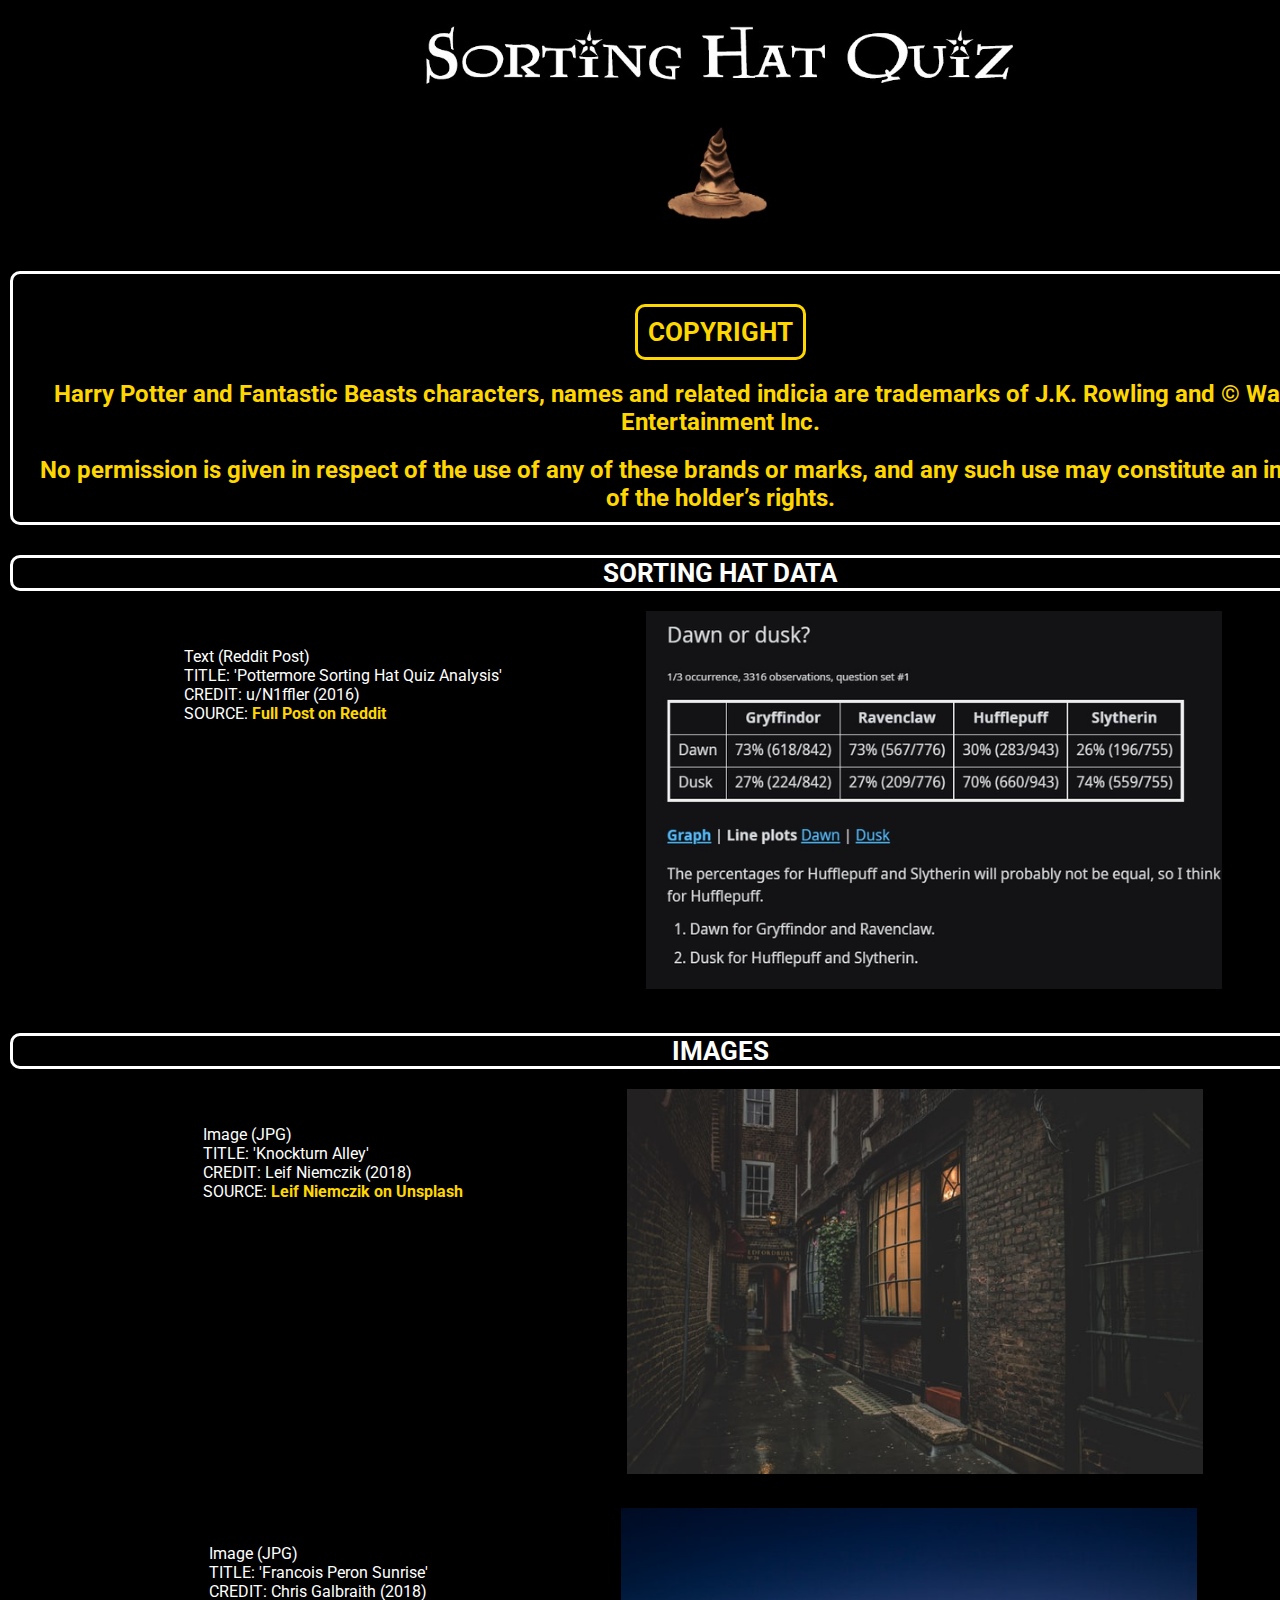
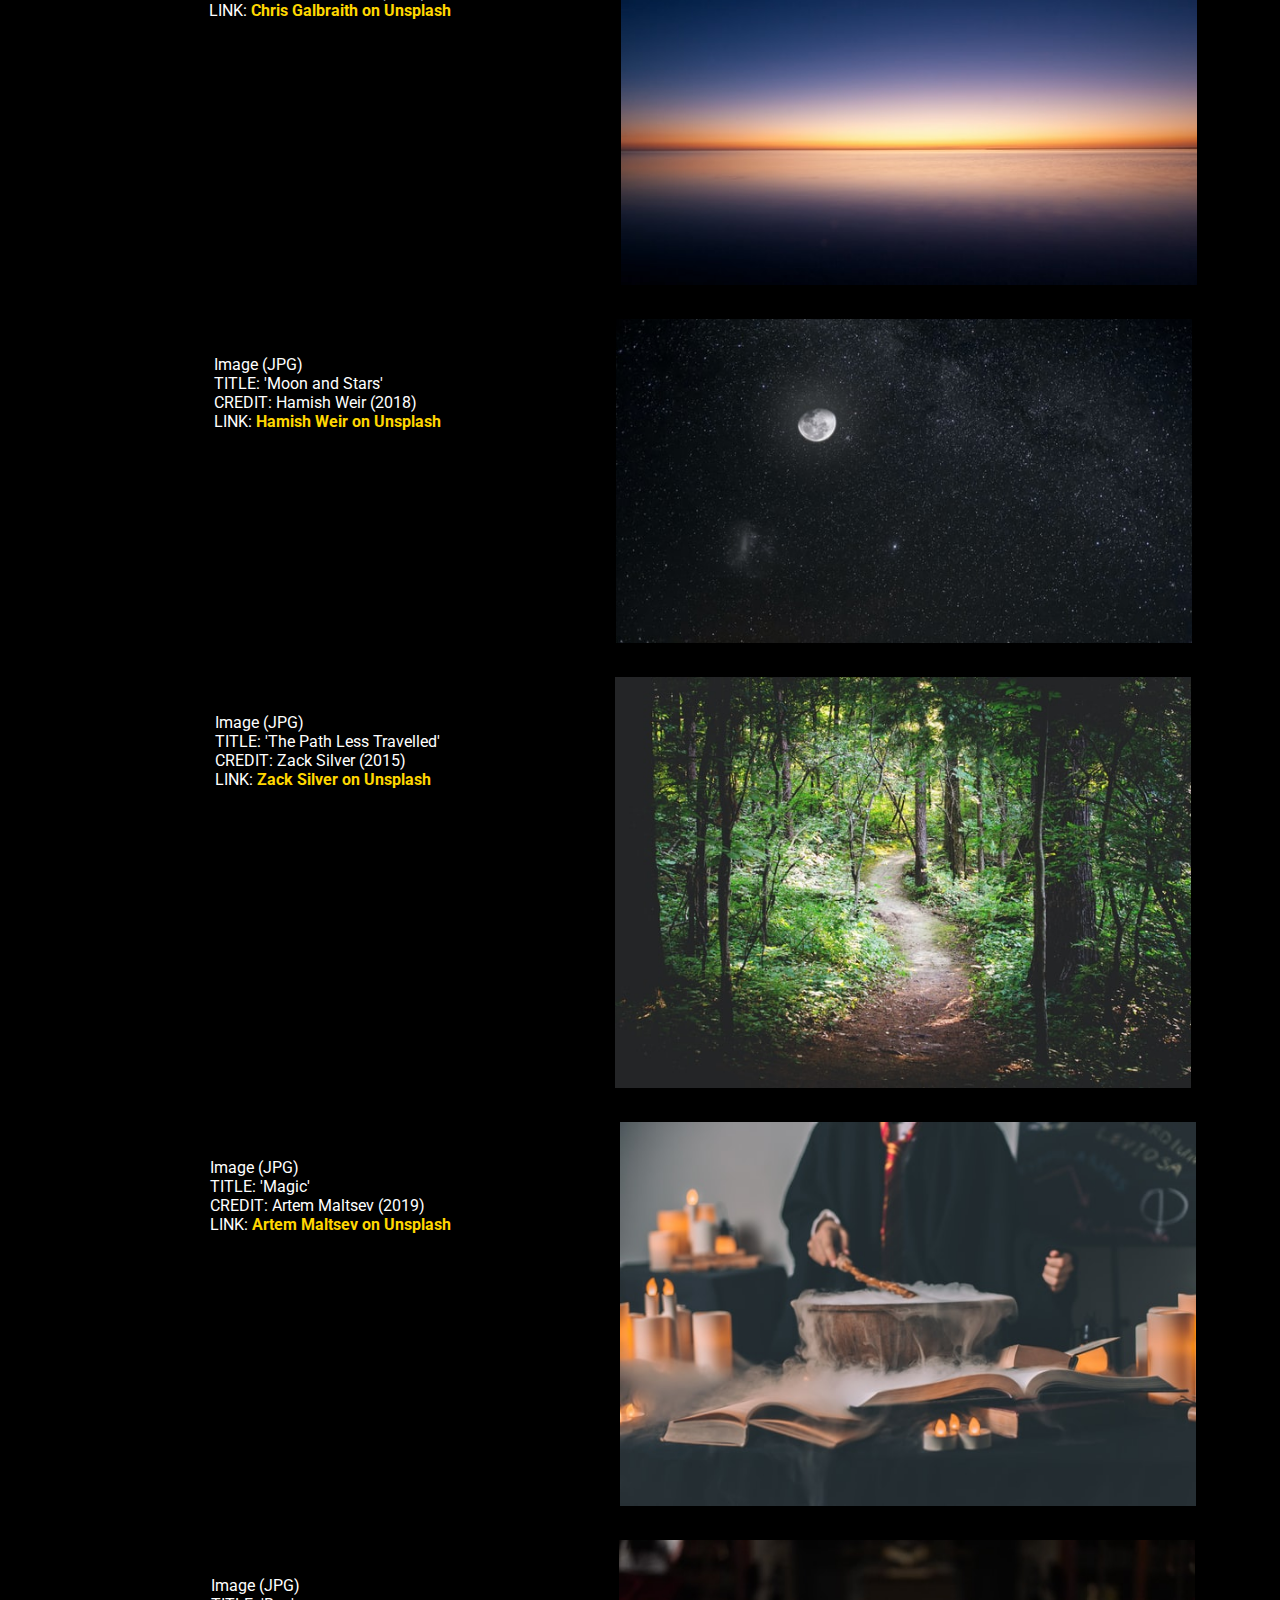
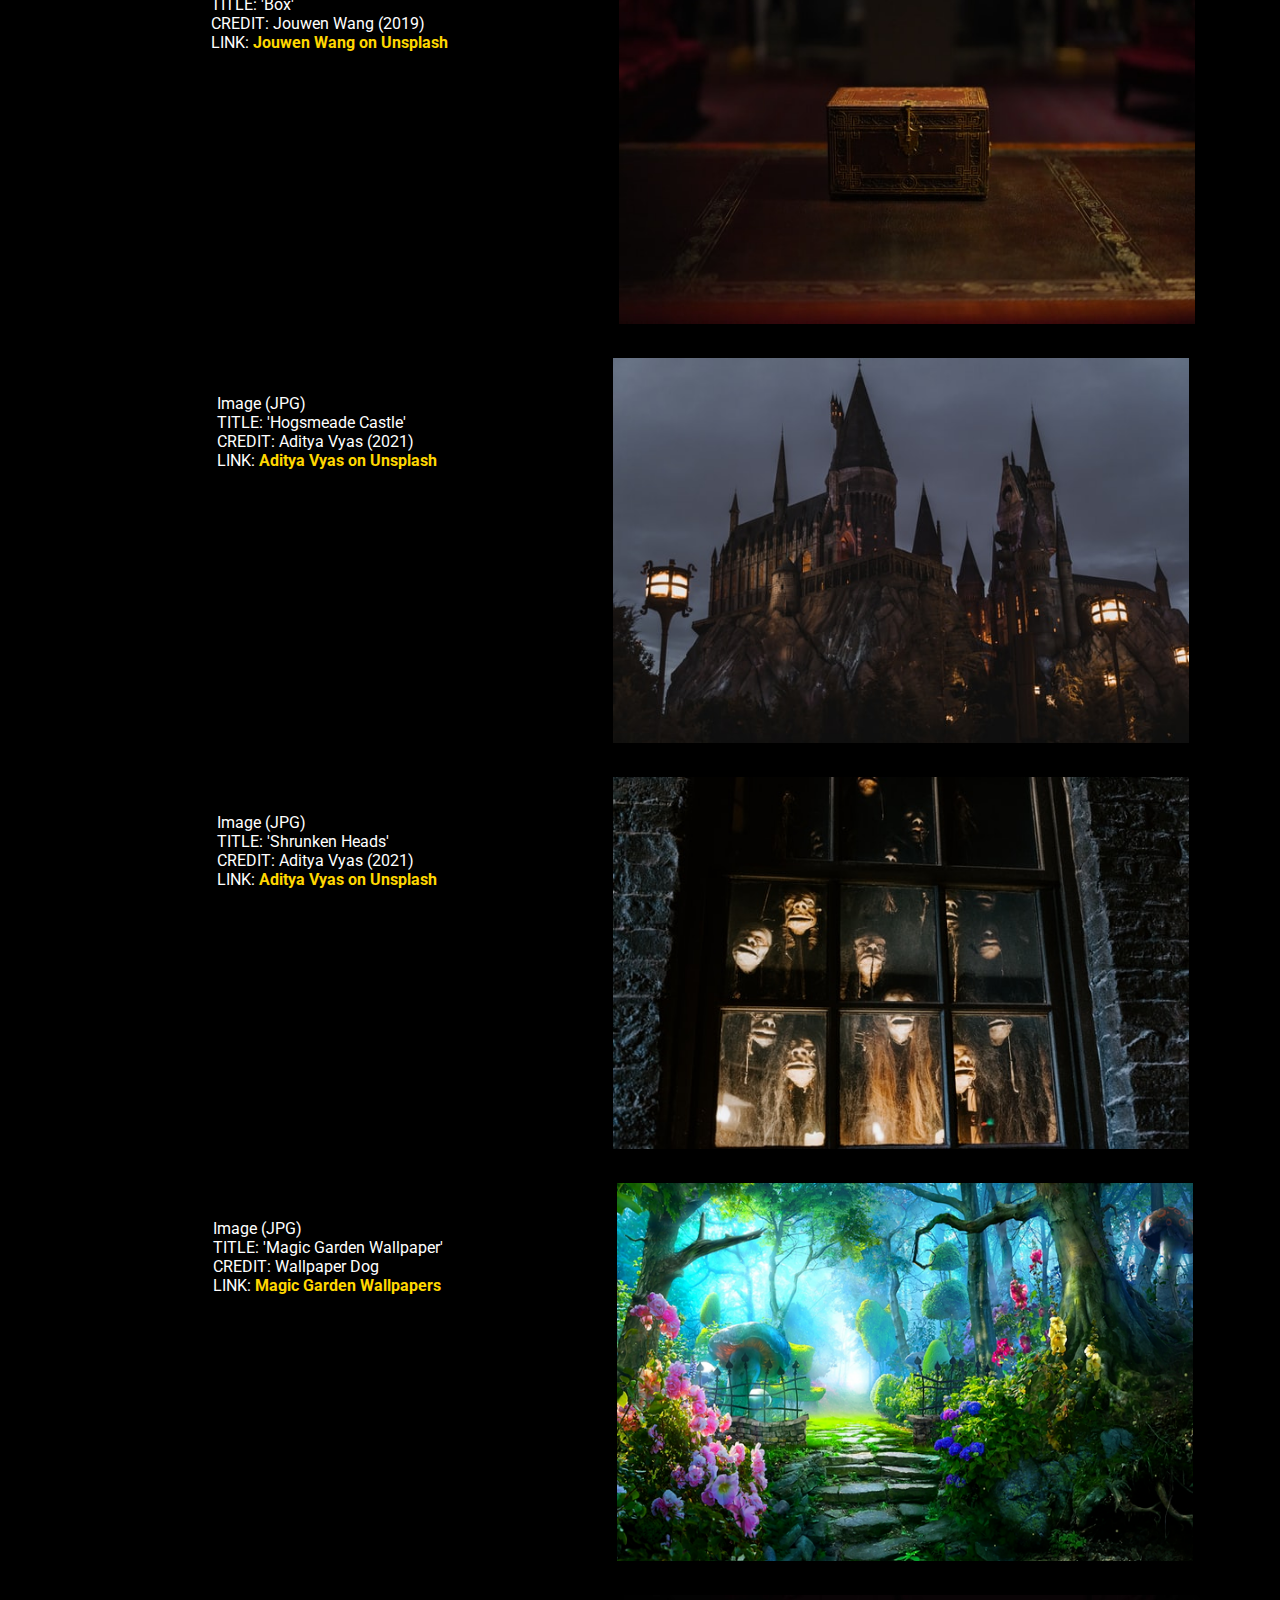
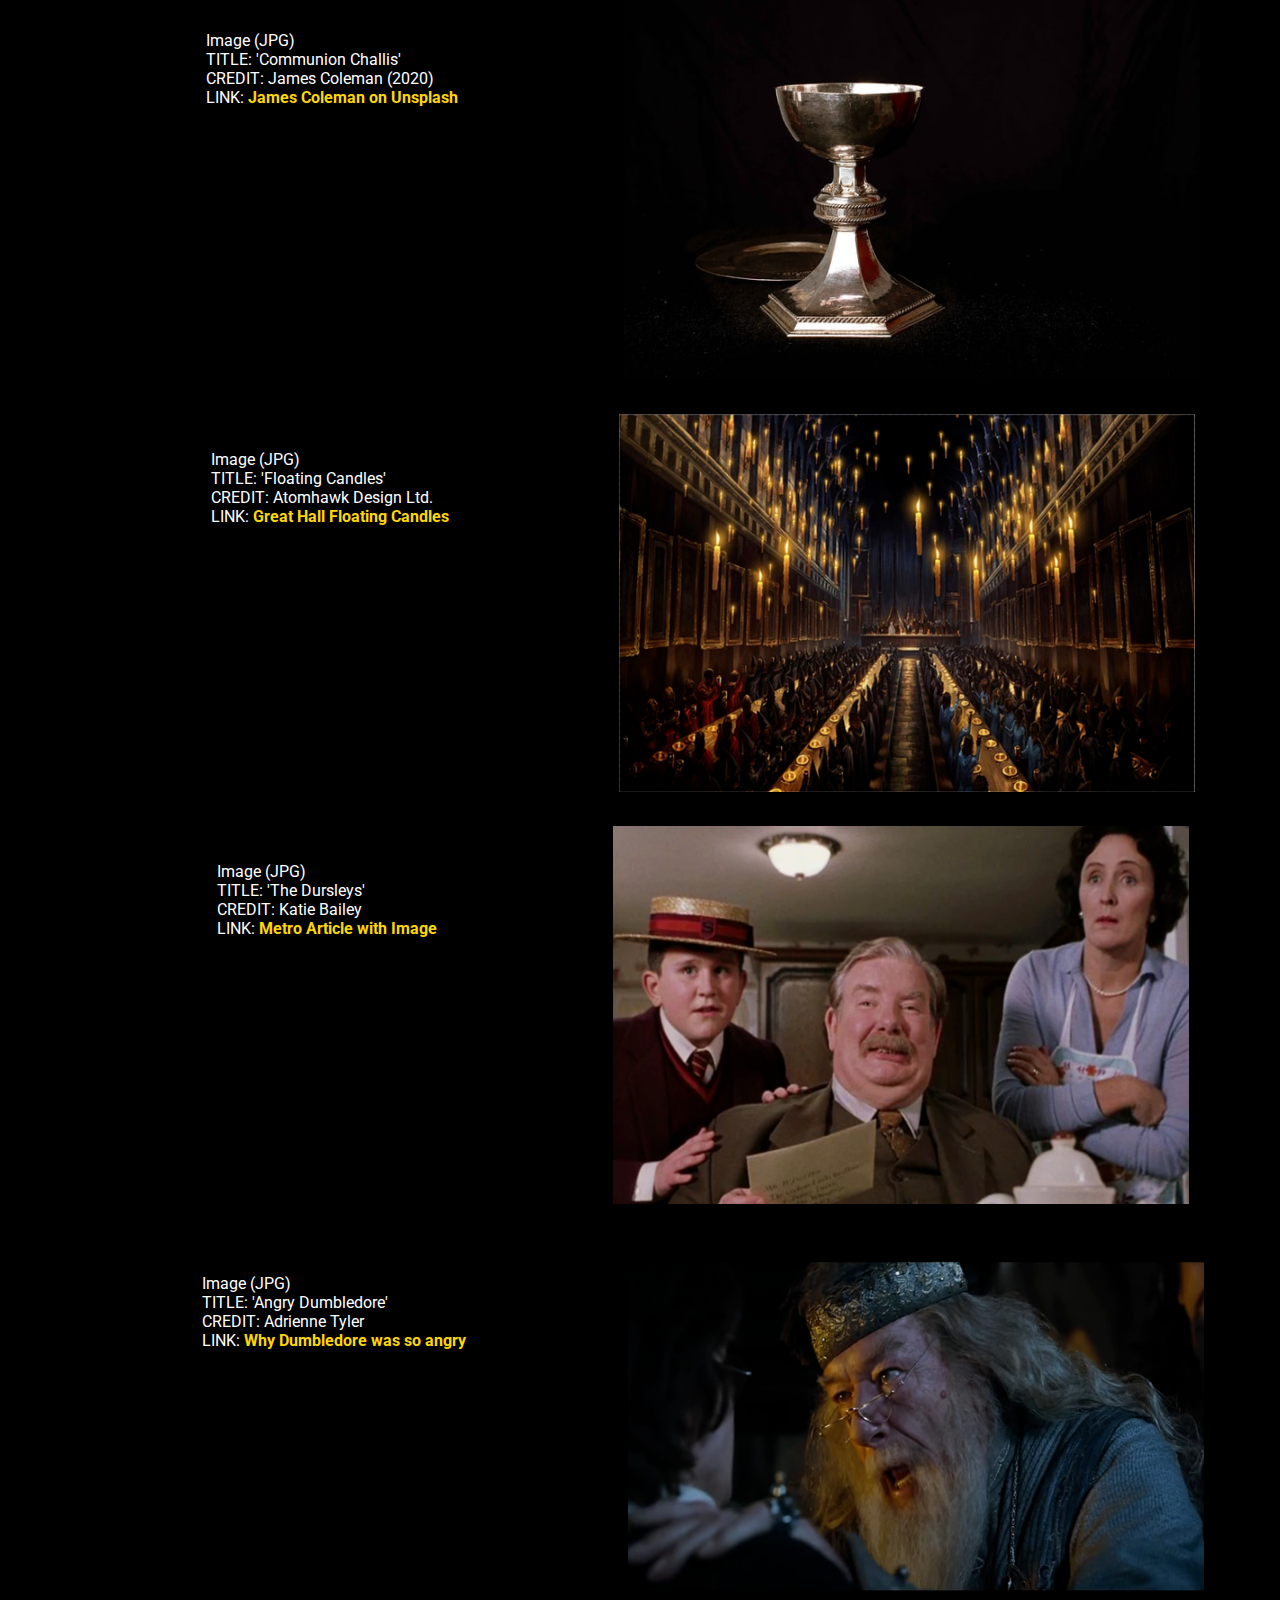
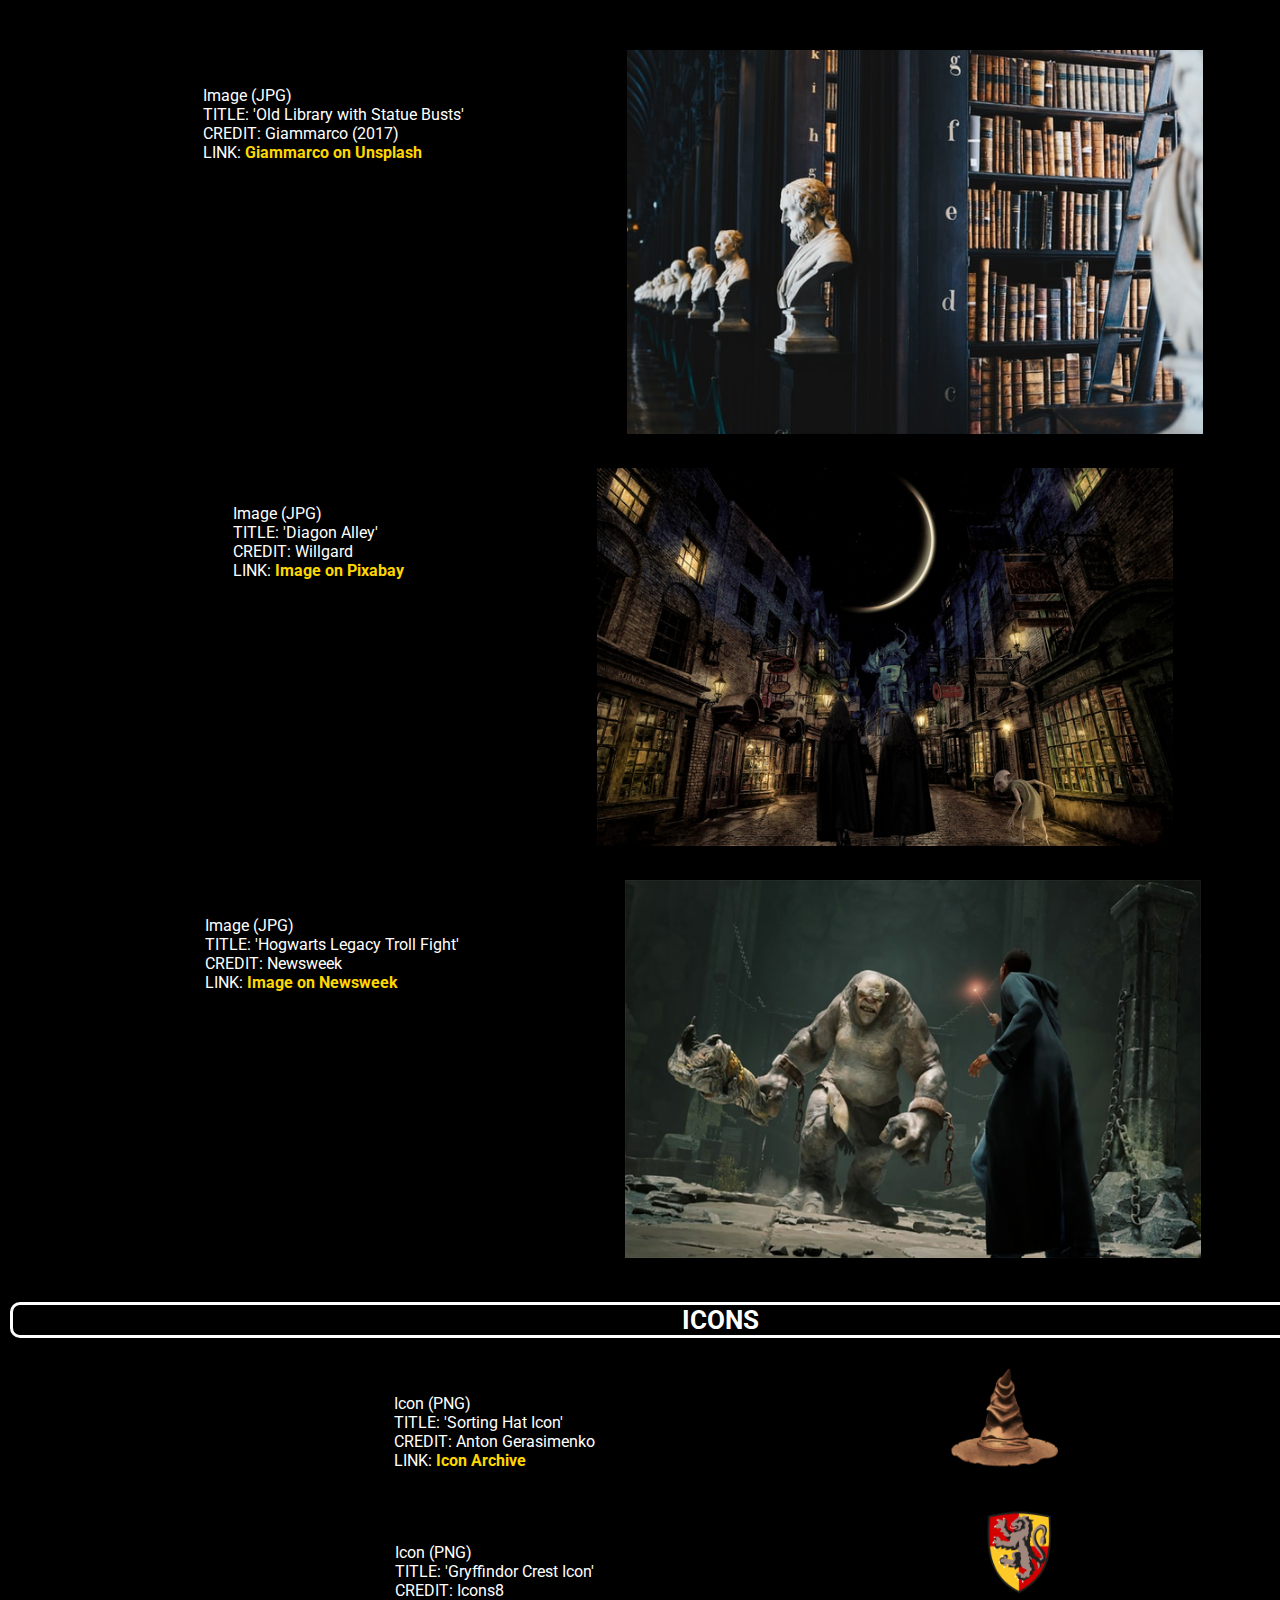
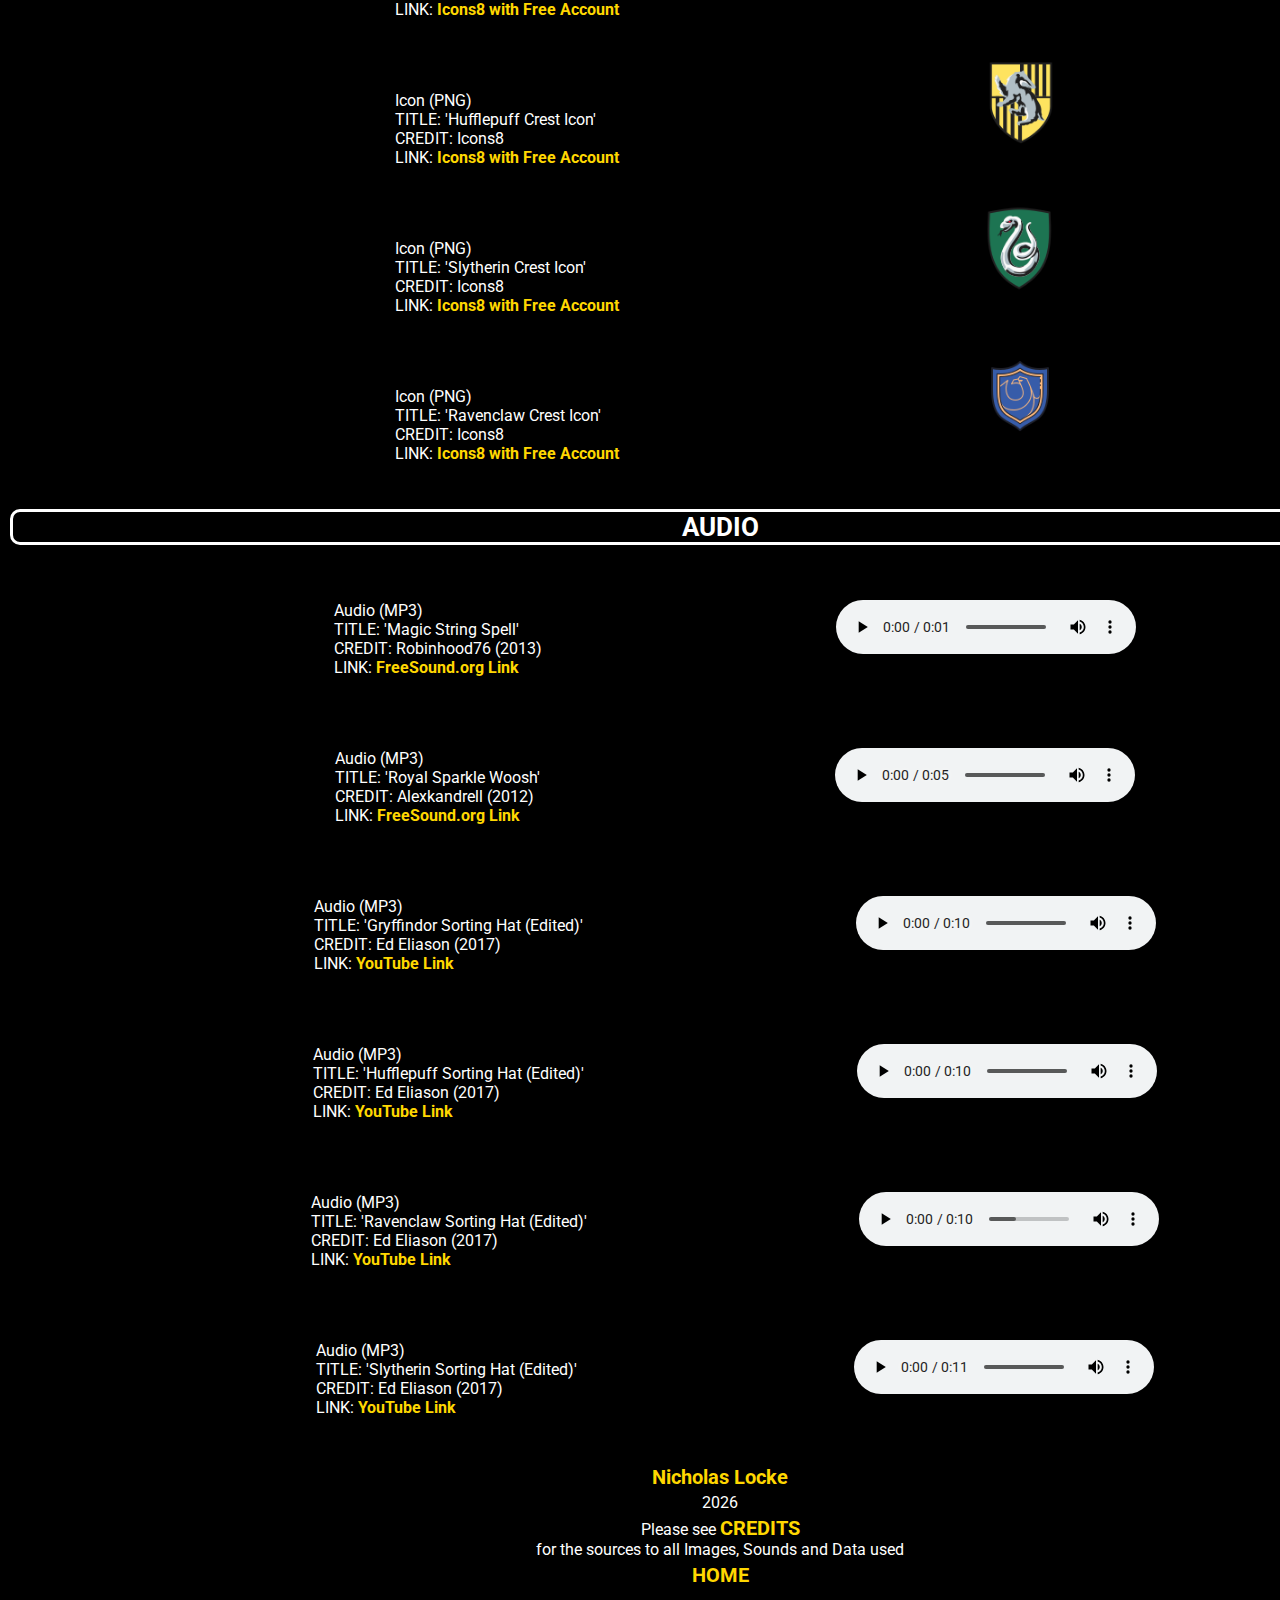
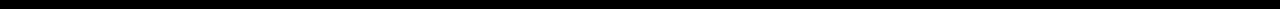
<file: credits.html>
<!DOCTYPE html>
<html lang="en">
    <head>
        <meta charset="UTF-8">
        <title>Sorting Hat Quiz | CREDITS</title>
        <meta name="viewport" content="width=device-width, initial-scale=1">
        <link rel="stylesheet" type="text/css" href="style.css">
        <link rel="preconnect" href="https://fonts.googleapis.com">
        <link rel="preconnect" href="https://fonts.gstatic.com" crossorigin>
        <link href="https://fonts.googleapis.com/css2?family=Cinzel+Decorative:wght@400;700&display=swap" rel="stylesheet">
        <link rel="preconnect" href="https://fonts.googleapis.com">
        <link rel="preconnect" href="https://fonts.gstatic.com" crossorigin>
        <link href="https://fonts.googleapis.com/css2?family=Cinzel:wght@600&display=swap" rel="stylesheet">
        <link href="https://fonts.googleapis.com/css2?family=Roboto:ital,wght@0,400;0,700;1,300&display=swap" rel="stylesheet">
        <link rel="preconnect" href="https://fonts.googleapis.com">
        <link rel="preconnect" href="https://fonts.gstatic.com" crossorigin>
        <link href="https://fonts.googleapis.com/css2?family=Merriweather:ital,wght@1,700&display=swap" rel="stylesheet">
        <script src="script.js"></script>
    </head>
    <body>
        <div id="page">
            <a href="index.html" class="home-image">
                <img src="images/Title-image-1.jpg" alt="Sorting Hat Quiz">
            </a>
            <div class="credit-heading">
                <h2 class="credit-heading" id="copyrightHeading">COPYRIGHT</h2>
                <h2 class="copyrightInfo">Harry Potter and Fantastic Beasts characters, names and related indicia are trademarks of J.K. Rowling and © Warner Bros. Entertainment Inc.</h2>
                <h2 class="copyrightInfo">No permission is given in respect of the use of any of these brands or marks, and any such use may constitute an infringement of the holder’s rights.</h2>
            </div>
            <h2 class="credit-heading">SORTING HAT DATA</h2>
            <div class="credit-image">
                <div class="creditsText">
                    <ul>
                        <li>Text (Reddit Post)</li>
                        <li>TITLE: 'Pottermore Sorting Hat Quiz Analysis'</li>
                        <li>CREDIT: u/N1ffler (2016)</li>
                        <li>SOURCE: <a href="https://www.reddit.com/r/Pottermore/comments/44os14/pottermore_sorting_hat_quiz_analysis/">Full Post on Reddit</a></li>
                    </ul>
                </div>
                <div class="creditsExample">
                    <img src="images/data-reddit-small.png" alt="Data table of Dawn or Dusk question on Reddit">
                </div>
            </div>
            <h2 class="credit-heading">IMAGES</h2>
            <div class="credit-image">
                <div class="creditsText">
                    <ul>
                        <li>Image (JPG)</li>
                        <li>TITLE: 'Knockturn Alley'</li>
                        <li>CREDIT: Leif Niemczik (2018)</li>
                        <li>SOURCE: <a href="https://unsplash.com/photos/Gp8R_D5klig">Leif Niemczik on Unsplash</a></li>
                    </ul>
                </div>
                <div class="creditsExample">
                    <img src="images/cobbletones-small-leif-niemczik.jpg" alt="Dimly-lit cobblestone alleyway">
                </div>
            </div>
            <div class="credit-image">
                <div class="creditsText">
                    <ul>
                        <li>Image (JPG)</li>
                        <li>TITLE: 'Francois Peron Sunrise'</li>
                        <li>CREDIT: Chris Galbraith (2018)</li>
                        <li>LINK: <a href="https://unsplash.com/photos/j_3qB1KygQ4">Chris Galbraith on Unsplash</a></li>
                    </ul>
                </div>
                <div class="creditsExample">
                    <img src="images/dawn-small-chris-galbraith.jpg" alt="Sunrise over Francois Peron National Park Beach in Australia">
                </div>
            </div>
            <div class="credit-image">
                <div class="creditsText">
                    <ul>
                        <li>Image (JPG)</li>
                        <li>TITLE: 'Moon and Stars'</li>
                        <li>CREDIT: Hamish Weir (2018)</li>
                        <li>LINK: <a href="https://unsplash.com/photos/cuO6_mnbgPE">Hamish Weir on Unsplash</a></li>
                    </ul>
                </div>
                <div class="creditsExample">
                    <img src="images/moon-stars-small-hamish-weir.jpg" alt="Bright Moon and starry night">
                </div>
            </div>
            <div class="credit-image">
                <div class="creditsText">
                    <ul>
                        <li>Image (JPG)</li>
                        <li>TITLE: 'The Path Less Travelled'</li>
                        <li>CREDIT: Zack Silver (2015)</li>
                        <li>LINK: <a href="https://unsplash.com/photos/5XiJQIvs6AY">Zack Silver on Unsplash</a></li>
                    </ul>
                </div>
                <div class="creditsExample">
                    <img src="images/woods-small-zack-silver.jpg" alt="Winding dirt path disappearing into the forest">
                </div>
            </div>
            <div class="credit-image">
                <div class="creditsText">
                    <ul>
                        <li>Image (JPG)</li>
                        <li>TITLE: 'Magic'</li>
                        <li>CREDIT: Artem Maltsev (2019)</li>
                        <li>LINK: <a href="https://unsplash.com/photos/3n7DdlkMfEg">Artem Maltsev on Unsplash</a></li>
                    </ul>
                </div>
                <div class="creditsExample">
                    <img src="images/potion-small-artem-maltsev.jpg" alt="Person in Harry Potter robes waving a wand over a misty bowl">
                </div>
            </div>
            <div class="credit-image">
                <div class="creditsText">
                    <ul>
                        <li>Image (JPG)</li>
                        <li>TITLE: 'Box'</li>
                        <li>CREDIT: Jouwen Wang (2019)</li>
                        <li>LINK: <a href="https://unsplash.com/photos/UChknR2z5EM">Jouwen Wang on Unsplash</a></li>
                    </ul>
                </div>
                <div class="creditsExample">
                    <img src="images/treasure-small-jouwen-wang.jpg" alt="A small gold and red ornate chest">
                </div>
            </div>
            <div class="credit-image">
                <div class="creditsText">
                    <ul>
                        <li>Image (JPG)</li>
                        <li>TITLE: 'Hogsmeade Castle'</li>
                        <li>CREDIT: Aditya Vyas (2021)</li>
                        <li>LINK: <a href="https://unsplash.com/photos/5qUJfO4NU4o">Aditya Vyas on Unsplash</a></li>
                    </ul>
                </div>
                <div class="creditsExample">
                    <img src="images/hogwarts-small-aditya-vyas.jpg" alt="A dark Hogsmeade Castle">
                </div>
            </div>
            <div class="credit-image">
                <div class="creditsText">
                    <ul>
                        <li>Image (JPG)</li>
                        <li>TITLE: 'Shrunken Heads'</li>
                        <li>CREDIT: Aditya Vyas (2021)</li>
                        <li>LINK: <a href="https://unsplash.com/photos/Ctpwu6-MeGM">Aditya Vyas on Unsplash</a></li>
                    </ul>
                </div>
                <div class="creditsExample">
                    <img src="images/shrunken-heads-small-aditya-vyas.jpg" alt="Shrunken head characters from Harry Potter in Diagon Alley">
                </div>
            </div>
            <div class="credit-image">
                <div class="creditsText">
                    <ul>
                        <li>Image (JPG)</li>
                        <li>TITLE: 'Magic Garden Wallpaper'</li>
                        <li>CREDIT: Wallpaper Dog</li>
                        <li>LINK: <a href="https://wallpaper.dog/magic-garden-wallpapers">Magic Garden Wallpapers</a></li>
                    </ul>
                </div>
                <div class="creditsExample">
                    <img src="images/Magical-Garden-small.png" alt="A bright, colorful, magical garden">
                </div>
            </div>
            <div class="credit-image">
                <div class="creditsText">
                    <ul>
                        <li>Image (JPG)</li>
                        <li>TITLE: 'Communion Challis'</li>
                        <li>CREDIT: James Coleman (2020)</li>
                        <li>LINK: <a href="https://unsplash.com/photos/oBn35IwlLYQ">James Coleman on Unsplash</a></li>
                    </ul>
                </div>
                <div class="creditsExample">
                    <img src="images/goblet-small-james-coleman.jpg" alt="A shimmering silver goblet">
                </div>
            </div>
            <div class="credit-image">
                <div class="creditsText">
                    <ul>
                        <li>Image (JPG)</li>
                        <li>TITLE: 'Floating Candles'</li>
                        <li>CREDIT: Atomhawk Design Ltd.</li>
                        <li>LINK: <a href="https://harrypotter.fandom.com/wiki/Great_Hall_floating_candles?file=Great_Hall_Pottermore.jpg">Great Hall Floating Candles</a></li>
                    </ul>
                </div>
                <div class="creditsExample">
                    <img src="images/great-hall-small.png" alt="The Great Hall filled with students and floating candles">
                </div>
            </div>
            <div class="credit-image">
                <div class="creditsText">
                    <ul>
                        <li>Image (JPG)</li>
                        <li>TITLE: 'The Dursleys'</li>
                        <li>CREDIT: Katie Bailey</li>
                        <li>LINK: <a href="https://metro.co.uk/2015/04/24/so-thats-why-the-dursleys-were-so-horrible-to-harry-potter-a-fan-has-the-answer-5165336/">Metro Article with Image</a></li>
                    </ul>
                </div>
                <div class="creditsExample">
                    <img src="images/dursleys-small.png" alt="The Dursley Family">
                </div>
            </div>
            <div class="credit-image">
                <div class="creditsText">
                    <ul>
                        <li>Image (JPG)</li>
                        <li>TITLE: 'Angry Dumbledore'</li>
                        <li>CREDIT: Adrienne Tyler</li>
                        <li>LINK: <a href="https://screenrant.com/harry-potter-dumbledore-goblet-fire-movie-book-changes-reason/">Why Dumbledore was so angry</a></li>
                    </ul>
                </div>
                <div class="creditsExample">
                    <img src="images/angry-dumbledore-small.png" alt="Angry Dumbledore">
                </div>
            </div>
            <div class="credit-image">
                <div class="creditsText">
                    <ul>
                        <li>Image (JPG)</li>
                        <li>TITLE: 'Old Library with Statue Busts'</li>
                        <li>CREDIT: Giammarco (2017)</li>
                        <li>LINK: <a href="https://unsplash.com/photos/zeH-ljawHtg" target="none">Giammarco on Unsplash</a></li>
                    </ul>
                </div>
                <div class="creditsExample">
                    <img src="images/library-small-giammarco.jpg" alt="Old library shelves lined with marble statue busts">
                </div>
            </div>
            <div class="credit-image">
                <div class="creditsText">
                    <ul>
                        <li>Image (JPG)</li>
                        <li>TITLE: 'Diagon Alley'</li>
                        <li>CREDIT: Willgard</li>
                        <li>LINK: <a href="https://pixabay.com/illustrations/fantasy-harry-potter-diagon-alley-5064699/" target="none">Image on Pixabay</a></li>
                    </ul>
                </div>
                <div class="creditsExample">
                    <img src="images/fantasy-small.png" alt="Two cloaked wizards and a house elf walk through Diagon Alley at night">
                </div>
            </div>
            <div class="credit-image">
                <div class="creditsText">
                    <ul>
                        <li>Image (JPG)</li>
                        <li>TITLE: 'Hogwarts Legacy Troll Fight'</li>
                        <li>CREDIT: Newsweek</li>
                        <li>LINK: <a href="https://d.newsweek.com/en/full/1638739/hogwarts-legacy-harry-potter-game-screenshot-troll.jpg target="none"">Image on Newsweek</a></li>
                    </ul>
                </div>
                <div class="creditsExample">
                    <img src="images/troll-fight-small.png" alt="A student holds their wand towards an approaching Mountain Troll">
                </div>
            </div>
            <h2 class="credit-heading">ICONS</h2>
            <div class="credit-image">
                <div class="creditsText">
                    <ul>
                        <li>Icon (PNG)</li>
                        <li>TITLE: 'Sorting Hat Icon'</li>
                        <li>CREDIT: Anton Gerasimenko</li>
                        <li>LINK: <a href="https://iconarchive.com/show/harry-potter-icons-by-iconka/hat-icon.html" target="none">Icon Archive</a></li>
                    </ul>
                </div>
                <div class="creditsExample">
                    <img src="images/Sorting-Hat-icon.png" alt="The Sorting Hat icon">
                </div>
            </div>
            <div class="credit-image">
                <div class="creditsText">
                    <ul>
                        <li>Icon (PNG)</li>
                        <li>TITLE: 'Gryffindor Crest Icon'</li>
                        <li>CREDIT: Icons8</li>
                        <li>LINK: <a href="https://icons8.com/icon/0MaghjCIlU4Y/gryffindor" target="none">Icons8 with Free Account</a></li>
                    </ul>
                </div>
                <div class="creditsExample">
                    <img src="images/icons8-gryffindor-100.png" alt="The Gryffindor crest icon">
                </div>
            </div>
            <div class="credit-image">
                <div class="creditsText">
                    <ul>
                        <li>Icon (PNG)</li>
                        <li>TITLE: 'Hufflepuff Crest Icon'</li>
                        <li>CREDIT: Icons8</li>
                        <li>LINK: <a href="https://icons8.com/icon/z7tMHw3wXwUG/hufflepuff" target="none">Icons8 with Free Account</a></li>
                    </ul>
                </div>
                <div class="creditsExample">
                    <img src="images/icons8-hufflepuff-100.png" alt="The Hufflepuff crest icon">
                </div>
            </div>
            <div class="credit-image">
                <div class="creditsText">
                    <ul>
                        <li>Icon (PNG)</li>
                        <li>TITLE: 'Slytherin Crest Icon'</li>
                        <li>CREDIT: Icons8</li>
                        <li>LINK: <a href="https://icons8.com/icon/cRceI952fhbT/slytherin" target="none">Icons8 with Free Account</a></li>
                    </ul>
                </div>
                <div class="creditsExample">
                    <img src="images/icons8-slytherin-100.png" alt="The Slytherin crest icon">
                </div>
            </div>
            <div class="credit-image">
                <div class="creditsText">
                    <ul>
                        <li>Icon (PNG)</li>
                        <li>TITLE: 'Ravenclaw Crest Icon'</li>
                        <li>CREDIT: Icons8</li>
                        <li>LINK: <a href="https://icons8.com/icon/x0UqGs4XcKTW/ravenclaw" target="none">Icons8 with Free Account</a></li>
                    </ul>
                </div>
                <div class="creditsExample">
                    <img src="images/icons8-ravenclaw-100.png" alt="The Ravenclaw crest icon">
                </div>
            </div>
            <h2 class="credit-heading">AUDIO</h2>
            <div class="credit-audio">
                <div class="creditsText">
                    <ul>
                        <li>Audio (MP3)</li>
                        <li>TITLE: 'Magic String Spell'</li>
                        <li>CREDIT: Robinhood76 (2013)</li>
                        <li>LINK: <a href="https://freesound.org/people/Robinhood76/sounds/178318/" target="none">FreeSound.org Link</a></li>
                    </ul>
                </div>
                <div class="creditsExample">
                    <audio src="audio/magic(edited).mp3" controls></audio>
                </div>
            </div>
            <div class="credit-audio">
                <div class="creditsText">
                    <ul>
                        <li>Audio (MP3)</li>
                        <li>TITLE: 'Royal Sparkle Woosh'</li>
                        <li>CREDIT: Alexkandrell (2012)</li>
                        <li>LINK: <a href="https://freesound.org/people/alexkandrell/sounds/170523/" target="none">FreeSound.org Link</a></li>
                    </ul>
                </div>
                <div class="creditsExample">
                    <audio src="audio/Royal-sparkle-woosh-centre.mp3" controls></audio>
                </div>
            </div>
            <div class="credit-audio">
                <div class="creditsText">
                    <ul>
                        <li>Audio (MP3)</li>
                        <li>TITLE: 'Gryffindor Sorting Hat (Edited)'</li>
                        <li>CREDIT: Ed Eliason (2017)</li>
                        <li>LINK: <a href="https://www.youtube.com/watch?v=QIMtW4Jh1Xo&ab_channel=EdEliason" target="none">YouTube Link</a></li>
                    </ul>
                </div>
                <div class="creditsExample">
                    <audio src="audio/Gryffindor(edited).mp3" controls></audio>
                </div>
            </div>
            <div class="credit-audio">
                <div class="creditsText">
                    <ul>
                        <li>Audio (MP3)</li>
                        <li>TITLE: 'Hufflepuff Sorting Hat (Edited)'</li>
                        <li>CREDIT: Ed Eliason (2017)</li>
                        <li>LINK: <a href="https://www.youtube.com/watch?v=VfZ1xZTF_RA&ab_channel=EdEliason" target="none">YouTube Link</a></li>
                    </ul>
                </div>
                <div class="creditsExample">
                    <audio src="audio/Hufflepuff(edited).mp3" controls></audio>
                </div>
            </div>
            <div class="credit-audio">
                <div class="creditsText">
                    <ul>
                        <li>Audio (MP3)</li>
                        <li>TITLE: 'Ravenclaw Sorting Hat (Edited)'</li>
                        <li>CREDIT: Ed Eliason (2017)</li>
                        <li>LINK: <a href="https://www.youtube.com/watch?v=O9XVYs-aSW0&ab_channel=EdEliason" target="none">YouTube Link</a></li>
                    </ul>
                </div>
                <div class="creditsExample">
                    <audio src="audio/Ravenclaw(edited).mp3" controls></audio>
                </div>
            </div>
            <div class="credit-audio">
                <div class="creditsText">
                    <ul>
                        <li>Audio (MP3)</li>
                        <li>TITLE: 'Slytherin Sorting Hat (Edited)'</li>
                        <li>CREDIT: Ed Eliason (2017)</li>
                        <li>LINK: <a href="https://www.youtube.com/watch?v=ozC4uWuJ-d0&ab_channel=EdEliason" target="none">YouTube Link</a></li>
                    </ul>
                </div>
                <div class="creditsExample">
                    <audio src="audio/Slytherin(edited).mp3" controls></audio>
                </div>
            </div>
            <footer class="mainFooter">
                <p><a href="https://github.com/nloc1929" target="none">Nicholas Locke</a></p>
                <p><span id="date_year"></span></p>
                <p>Please see <a href="credits.html">CREDITS</a> <br>for the sources to all Images, Sounds and Data used</p>
                <p><a href="index.html">HOME</a> <br></p>
                <!-- JAVASCRIPT FUNCTION TO DISPLAY CURRENT YEAR -->
                <script>
                    const getYear = new Date();
                    document.getElementById('date_year').textContent = getYear.getFullYear();
                </script>
            </footer>
        </div>
        <!-- AUDIO FILES -->
        <audio id="gryffindorAudio"><source src="audio/Gryffindor(edited).mp3"></audio>
        <audio id="ravenclawAudio"><source src="audio/Ravenclaw(edited).mp3"></audio>
        <audio id="hufflepuffAudio"><source src="audio/Hufflepuff(edited).mp3"></audio>
        <audio id="slytherinAudio"><source src="audio/Slytherin(edited).mp3"></audio>
        <audio id="buttonAudio"><source src="audio/magic(edited).mp3"></audio>
        <audio id="restartAudio"><source src="audio/Royal-sparkle-woosh-centre.mp3"></audio>
    </body>
</html>
</file>
<file: style.css>
/*=========================================================== GENERAL SETUP ===================================================================*/

body {
    margin: 0;
    padding: 0;
    background-color: #000;
}
#page {
    max-width: 100%;
    background-color: #000;
}

:root {
    --goldColor: linear-gradient(gold, goldenrod);
    --boneWhite: #faf6f0;
}

/* BACKGROUND IMAGES */

/* 1A: background: url(images/moon-stars-hamish-weir.jpg) no-repeat fixed; */
/* 2A: background: url(images/daw-dusk-chris-galbraith.jpg) no-repeat fixed; */
/* 2B: background: url(images/woods-photo-zack-silver.jpg) no-repeat fixed; */
/* 3A: background: url(images/treasure-chest-jouwen-wang.jpg) no-repeat center fixed; */
/* 3B: background: url(images/goblet-james-coleman.jpg) no-repeat fixed; */
/* 4A: background: url(images/troll-fight.png) no-repeat fixed; */
/* 4B: background: url(images/Magical-Garden_1920x1080.png) no-repeat fixed; */
/* 5A: background: url(images/cobblestones-leif-niemczik.jpg) no-repeat center fixed; */
/* 5B: background: url(images/shrunken-heads-aditya-vyas.jpg) no-repeat center fixed; */
/* 6A: background: url(images/dursleys-2.png) no-repeat center fixed; */
/* 6B: background: url(images/fantasy-large.jpg) no-repeat center fixed; */
/* 7A: background: url(images/hogwarts-photo-aditya-vyas.jpg) no-repeat center fixed; */
/* 7B: background: url(images/potion-artem-maltsev.jpg) no-repeat center fixed; */
/* 8A: background: url(images/great-hall-2.png) no-repeat center fixed; */
/* 8B: background: url(images/library-statues-giammarco.jpg) no-repeat center fixed; */
/* 9A: background: url(images/angry-dumbledore.jpg) no-repeat center fixed; */


/*============================================================== ANIMATIONS ===================================================================*/

/* KEYFRAME ANIMATION */
@keyframes fadeInBack {
    0%   {background-image: none}
    50%  {background-image: none} 
    99%  {background-image: none}
    100% {background-image: inherit}
}
@keyframes fadeIn {
    0%   {opacity: 0}
    50%  {opacity: 0} 
    99%  {opacity: 0}
    100% {opacity: 1}
}
@keyframes example {
    0%   {top:0%;}
    25%  {top:500%;}
    50%  {top:0%;}
    75%  {top:500%;}
    100% {top:0%;}
}


/*========================================================= RESPONSIVE LAYOUT =================================================================*/

/*RESPONSIVE LAYOUT*/
/* max-width 640px, mobile-only styles, use when QAing mobile issues */ 
@media screen and (max-width: 40em) {
    #page {
        max-width: 40em;
    }
  }
  /* min-width 641px and max-width 1024px, use when QAing tablet-only issues */ 
  @media only screen and (min-width: 40.063em) and (max-width: 64em) {
    #page {
        max-width: 64em;
        min-width: 40.063em;
    }
  } 
  /* min-width 1025px and max-width 1440px, use when QAing large screen-only issues */ 
  @media only screen and (min-width: 64.063em) and (max-width: 90em) {
    #page {
        max-width: 64.063em;
        min-width: 90em;
    }
  } 


/*============================================================ MAIN CONTENT ==================================================================*/

/* TITLE IMAGE (SORTING HAT QUIZ) */
.title-image {
    display: flex;
    justify-content: center;
    align-items: center;
    background-color: #000;
}
.title-image img {
    width: 50%;
}
#question-count1, #question-count2 {
    color: #FFF;
    font-family: 'Cinzel', serif;
    font-weight: bold;
}

/* OPENING MODAL SCREEN */
.modal-opening {
    display: flex;
    justify-content: center;
    align-items: center;
    flex-direction: column;
    background-color: #fefefe;
    margin: 5% auto;
    padding: 20px 20px 60px 20px;
    border: 2px solid #fefefe;
    color: #FFF;
    border-radius: 10px;
    width: 80%;
    height: 80%;
}
.subtitle {
    display: flex;
    justify-content: center;
    align-items: center;
    text-align: center;
    font-family: 'Cinzel', serif;
    color: #FFF;
    font-size: 22px;
}
.sortingHatIcon {
    display: flex;
    justify-content: center;
    align-items: center;
}
.sortingHatIcon img {
    margin: auto;
    width: 80px;
    height: 80px;
    position: relative;
}
.gameDescription {
    display: flex;
    justify-content: center;
    align-items: center;
    flex-direction: column;
    margin: 20px;
    margin-top: 50px;
}
.gameDescription h2 {
    margin: auto;
    color: #FFF;
    font-size: 36px;
    font-family: 'Cinzel', serif;
    text-align: center;
}


/* QUESTION 1 CSS (2-PART QUESTION) */
/* 1: MOON OR STARS? */
.question1 {
    display: flex;
    justify-content: center;
    align-items: center;
    flex-direction: column;
    background: url(images/moon-stars-hamish-weir.jpg) no-repeat fixed;
    padding: 20px;
    height: 550px;
    font-family: 'Cinzel Decorative', cursive;
}
.question1 h2 {
    color: #FFF;
    text-align: center;
    background-color: rgb(0, 0, 0, 0.6);
    padding: 20px;
    border-radius: 10px;
    font-size: 20px;
}
.question1 .buttons {
    display: flex;
    justify-content: center;
    align-items: center;
    flex-direction: row;
    gap: 0px;
    width: 50%;
}
.buttons button {
    padding: 30px;
    margin: 10px;
    cursor: pointer;
    font-family: 'Cinzel', serif;
    font-size: 16px;
    border-radius: 10px;
    transition: 0.2s;
}
.buttons button:hover {
    box-shadow: #FFF 0px 0px 10px 10px;
    filter: brightness(1.1);
    background: none;
    color: var(--boneWhite);
    background-color: rgb(0, 0, 0, 0.7);
}


/* QUESTION 2 CSS (2-PART QUESTION) */
/* 2A: DUSK OR DAWN? */
/* 2B: FOREST OR RIVER? */
.question2 {
    display: none;
    justify-content: center;
    align-items: center;
    flex-direction: column;
    padding: 20px;
    height: 550px;
    font-family: 'Cinzel Decorative', cursive;
}
.question2 h2 {
    color: #FFF;
    text-align: center;
    background-color: rgb(0, 0, 0, 0.6);
    padding: 20px;
    border-radius: 10px;
    font-size: 20px;
}
.question2 .buttons {
    display: flex;
    justify-content: center;
    align-items: center;
    flex-direction: row;
    width: 50%;
}


/* QUESTION 3 CSS (4-PART QUESTION) */
/* 3A: FOUR CHESTS */
/* 3B: FOUR GOBLETS */
.question3 {
    display: none;
    justify-content: center;
    align-items: center;
    flex-direction: column;
    padding: 20px 20px 100px 20px;
    height: 570px;
    font-family: 'Cinzel Decorative', cursive;
}
.question3 h2 {
    color: #FFF;
    text-align: center;
    margin-top: 80px;
    background-color: rgb(0, 0, 0, 0.6);
    padding: 20px;
    border-radius: 10px;
    font-size: 18px;
}


/* QUESTION 4 CSS (4-PART QUESTION) */
/* 4A: BRIDGE TROLL FIGHT */
/* 4B: MAGICAL GARDEN */
.question4 {
    display: none;
    justify-content: center;
    align-items: center;
    flex-direction: column;
    padding: 20px 20px 100px 20px;
    height: 650px;
    font-family: 'Cinzel Decorative', cursive;
}
.question4 h2 {
    color: #FFF;
    text-align: center;
    margin-top: 80px;
    background-color: rgb(0, 0, 0, 0.6);
    padding: 20px;
    border-radius: 10px;
}
#answer-4A, #answer-4B, #answer-4C, #answer-4D {
    height: 160px;
    min-height: 160px;
}


/* BUTTONS CLASS FROM Q3 -> Q6 */
.buttons-row {
    display: flex;
    justify-content: center;
    align-items: stretch;
    flex-direction: row;
    gap: 0px;
    width: 70%;
    max-width: 100%;
}
.buttons-row button {
    padding: 10px;
    margin: 10px;
    cursor: pointer;
    width: 300px;
    height: 240px;
    min-width: 160px;
    min-height: 240px;
    font-family: 'Cinzel', serif;
    font-size: 14px;
    border-radius: 10px;
    transition: 0.2s;
}
.buttons-row button:hover {
    box-shadow: #FFF 0px 0px 10px 10px;
    background: none;
    color: var(--boneWhite);
    background-color: rgb(0, 0, 0, 0.7);
}


/* QUESTION 5 CSS (4-PART QUESTION) */
/* 5A: REMEMBERED AFTER YOUR DEATH */
/* 5B: WHICH NIGHTMARE? */

/* QUESTION 6 CSS (4-PART QUESTION) */
/* 6A: A MUGGLE CONFRONTS YOU AND ACCUSES YOU OF BEING A WITCH/WIZARD. DO YOU? */
/* 6B: LATE AT NIGHT YOU HEAR A MAGICAL CRY. DO YOU? */

/* QUESTION 7 CSS (4-PART QUESTION) */
/* 7A: WHICH ROAD TEMPTS YOU THE MOST? */
/* 7B: GIVEN THE CHOICE, WOULD YOU INVENT A POTION THAT... */

/* QUESTION 8 CSS (4-PART QUESTION) */
/* 8A: WHICH OF THE FOLLOWING WOULD YOU HATE PEOPLE TO CALL YOU? */
/* 8B: HOW WOULD YOU LIKE TO BE KNOWN TO HISTORY? */
.question5, .question6, .question7, .question8 {
    display: none;
    justify-content: center;
    align-items: center;
    flex-direction: column;
    padding: 20px 20px 100px 20px;
    height: 570px;
    font-family: 'Cinzel Decorative', cursive;
}
.question5 h2, .question6 h2, .question7 h2, .question8 h2 {
    color: #FFF;
    text-align: center;
    margin-top: 60px;
    width: 70%;
    background-color: rgb(0, 0, 0, 0.6);
    padding: 20px;
    border-radius: 10px;
    font-size: 18px;
}


/* QUESTION 9 CSS (2-PART QUESTION) */
/* 9A: DID YOU PUT YOUR NAME INTO THE GOBLET OF FIRE? */
.question9 {
    display: none;
    justify-content: center;
    align-items: center;
    flex-direction: column;
    background: url(images/angry-dumbledore.jpg) no-repeat center fixed;
    padding: 20px;
    height: 550px;
    font-family: 'Cinzel Decorative', cursive;
}
.question9 h2 {
    color: #FFF;
    text-align: center;
    background-color: rgb(0, 0, 0, 0.6);
    padding: 10px;
    border-radius: 10px;
    font-size: 20px;
}
.question9 .buttons {
    display: flex;
    justify-content: center;
    align-items: center;
    flex-direction: row;
    width: 50%;
}


/* BUTTONS CLASS FROM Q7 -> Q9 */
.buttons-row-small {
    display: flex;
    justify-content: center;
    align-items: stretch;
    flex-direction: row;
    gap: 0px;
    width: 50%;
    max-width: 90%;
}
.buttons-row-small button {
    padding: 10px;
    margin: 10px;
    cursor: pointer;
    width: 200px;
    height: 160px;
    min-width: 160px;
    min-height: 160px;
    font-family: 'Cinzel', serif;
    font-size: 14px;
    border-radius: 10px;
    transition: 0.2s;
}
.buttons-row-small button:hover {
    box-shadow: #FFF 0px 0px 10px 10px;
    background: none;
    color: var(--boneWhite);
    background-color: rgb(0, 0, 0, 0.7);
}


/*============================================================ ENDGAME MODAL =================================================================*/

/* ENDGAME MODAL CSS */
.modal {
    display: none; 
    position: fixed;
    z-index: 1;
    left: 0;
    top: 0;
    width: 100%; 
    height: 100%; 
    overflow: auto;
    background-color: rgb(0,0,0); 
    background-color: rgba(0,0,0,0.4);
}
.modal-content {
    display: flex;
    justify-content: center;
    align-items: center;
    flex-direction: column;
    background-color: #fefefe;
    margin: 5% auto;
    padding: 20px;
    border: 2px solid #fefefe;
    color: #FFF;
    border-radius: 10px;
    width: 80%;
    animation: fadeInBack 8.5s ease-in;
}
.close, .close1 {
    color: rgb(91, 91, 91);
    float: right;
    font-size: 28px;
    font-weight: bold;
}
.close:hover, .close1:hover,
.close:focus, .close1:focus {
    color: #FFF;
    text-decoration: none;
    cursor: pointer;
}
#modalScreen, #endScreen {
    background-color: #000;
}


/* MODAL MAIN CONTENT */
/* THREE TRAITS OF EACH HOUSE */
.traits {
    display: flex;
    justify-content: center;
    align-items: center;
    text-align: center;
    font-family: 'Cinzel', serif;
    color: #FFF;
    animation: fadeIn 8.5s ease-in;
}
/* FINAL HOUSE NAME CSS */
.finalResult {
    display: flex;
    justify-content: center;
    align-items: center;
    margin: 20px;
    margin-top: 50px;
}
.finalResult h2 {
    margin: auto;
    color: #FFF;
    font-size: 36px;
    font-family: 'Cinzel', serif;
    text-align: center;
    animation: fadeIn 8.5s ease-in;
}
/* SORTING HAT ICON CSS */
.finalResultImg {
    display: flex;
    justify-content: center;
    align-items: center;
}
.finalResultImg img {
    margin: auto;
    width: 80px;
    height: 80px;
    position: relative;
    animation-name: example;
    animation-duration: 4.25s;
    animation-iteration-count: 2;
}

/* HOUSE CREST ICON */
.houseCrest {
    animation: fadeIn 8.5s ease-in;
}
/* WELCOME TO [HOUSE NAME] */
.welcomeMessage {
    display: flex;
    justify-content: center;
    align-items: center;
    animation: fadeIn 8.5s ease-in;
}
.welcomeMessage p {
    font-family: 'Cinzel Decorative', cursive;
    font-weight: bold;
    font-variant: uppercase;
    text-align: center;
    font-size: 24px;
    margin: auto;
}
/* BRIEF DESCRIPTION OF HOUSE */
.houseDescription {
    display: flex;
    justify-content: center;
    align-items: center;
    animation: fadeIn 8.5s ease-in;
}
.houseDescription p {
    width: 70%;
    font-family: 'Roboto', sans-serif;
    font-size: 16px;
    text-align: center;
    color: #faf6f0;
}

/* FOUR HOUSES PERCENTAGE STATS CSS */
.scoreDisplay {
    display: flex;
    justify-content: center;
    flex-wrap: wrap;
    flex-direction: row;
    gap: 5px;
    margin: 10px;
    animation: fadeIn 8.5s ease-in;
}
.scoreDisplay div {
    background-color: rgb(30, 30, 30);
    margin: 5px;
    width: 38%;
    height: 30%;
    max-width: 100%;
    max-height: 20%;
    padding: 10px;
    border-style: solid;
    border-color: #fefefe;
    border-radius: 20px;
}
.scoreDisplay h2 {
    color:#f4f7f8;
    text-align: center;
    font-family: 'Cinzel', serif;
    font-size: 14px;
    background-color: rgb(0, 0, 0, 0.4);
    padding: 10px 5px;
    border-radius: 10px;
    max-width: 90%;
    width: 90%;
}
.scoreDisplay p {
    margin: auto;
    text-align: center;
    font-family: 'Cinzel', serif;
    font-size: 13px;

}
#gryffScore {
    background-image: linear-gradient(rgba(161, 17, 17, 0.957), rgb(67, 1, 1));
}
#ravenScore {
    background-image: linear-gradient(rgb(0, 73, 79), rgb(0, 0, 78));
}
#huffleScore {
    background-image: linear-gradient(goldenrod, rgb(101, 39, 0));
}
#slythScore {
    background-image: linear-gradient(#002009, rgb(1, 59, 38));
}

/* HOUSE QUOTE SECTION */
.quoteContent {
    font-family: 'Merriweather', serif;
    font-size: 20px;
    width: 50%;
    text-align: center;
    color:#faf6f0;
    margin: auto;
    margin-bottom: 0px;
    animation: fadeIn 8.5s ease-in;
}
.quotePerson {
    display: flex;
    justify-content: center;
    align-items: center;
    animation: fadeIn 8.5s ease-in;
}
.quotePerson, .quotePerson p {
    font-family: 'Roboto', sans-serif;
    font-size: 16px;
    font-weight: bold;
    width: 100%;
    text-align: center;
    color:#faf6f0;
    padding: 0px 0px 5px 0px;
    margin: 0px;
}
.quoteSource p {
    font-family: 'Roboto', sans-serif;
    font-size: 14px;
    font-weight: bold;
    width: 100%;
    text-align: center;
    color:#faf6f0;
    margin: auto;
    margin-bottom: 20px;
    animation: fadeIn 8.5s ease-in;
}

/* PLAY AGAIN BUTTON TO RESET */
.playAgain, .playGame {
    display: flex;
}
.playAgain button, .playGame button {
    margin: auto;
    padding: 10px 20px;
    font-size: 16px;
    font-weight: bold;
    transition: 0.5s;
    border-radius: 10px;
    margin-top: 20px;
    background-image: linear-gradient(gold, goldenrod);
}
.playAgain button:hover, .playGame button:hover {
    transform: scale(1.1);
    border-style: solid;
    border-color: black;
    cursor: pointer;
    filter: contrast(1.5);
}



/*============================================================= CREDITS PAGE =================================================================*/

/* HOME IMAGE (SORTING HAT IMAGE LINK) */
.home-image {
    display: flex;
    justify-content: center;
    align-items: center;
    background-color: #000;
}
.home-image img {
    width: 50%;
}

/* CREDITS HEADINGS CSS */
.credit-heading {
    display: flex;
    justify-content: center;
    align-content: center;
    flex-wrap: wrap;
    margin: 10px;
    margin-top: 30px;
    font-size: 26px;
    font-family: 'Roboto', sans-serif;
    color: #FFF;
    border-style: solid;
    border-color: #FFF;
    border-radius: 10px;
}
#copyrightHeading {
    padding: 10px;
    color: gold;
    border-color: gold;
}
.copyrightInfo {
    font-size: 24px;
    text-align: center;
    margin: 10px 20px;
    color: gold;
}

/* CREDITS TEXT AND MEDIA CSS */
.creditsText {
    font-family: 'Roboto', sans-serif;
    color: #FFF;
    margin-top: 30px;
}
.creditsText a {
    text-decoration: none;
    color: gold;
    font-weight: bold;
    transition: 0.2s;
}
.creditsText a:hover {
    filter: brightness(1.1);
    text-shadow: #f4f7f8 5px;
}
.credit-image {
    display: flex;
    justify-content: space-evenly;
    align-content: center;
    flex-wrap: wrap;
    margin: 10px;
}
.credit-image li {
    list-style-type: none;
}
.credit-audio {
    display: flex;
    justify-content: space-evenly;
    align-content: center;
    flex-wrap: wrap;
    margin: 10px;
}
.credit-audio li {
    list-style-type: none;
}
.creditsExample {
    margin: 10px;
    border-radius: 5px;
}
.creditsExample img {
    max-width: 90%;
}
.creditsExample audio {
    margin-top: 35px;
}


/*=============================================================== FOOTER =====================================================================*/

/* FOOTER */
.mainFooter {
    display: flex;
    justify-content: center;
    align-items: center;
    flex-direction: column;
    padding: 20px;
    background-color: #000;
    color: #FFF;
    font-family: 'Roboto', sans-serif;
}
.mainFooter p {
    text-align: center;
    margin: 2px;
    padding: 0px;
}
.mainFooter a {
    text-decoration: none;
    color: gold;
    font-weight: bold;
    font-size: 20px;
    transition: 0.2s;
}
.mainFooter a:hover {
    filter: brightness(1.1);
    text-shadow: #f4f7f8 5px;
}
</file>
